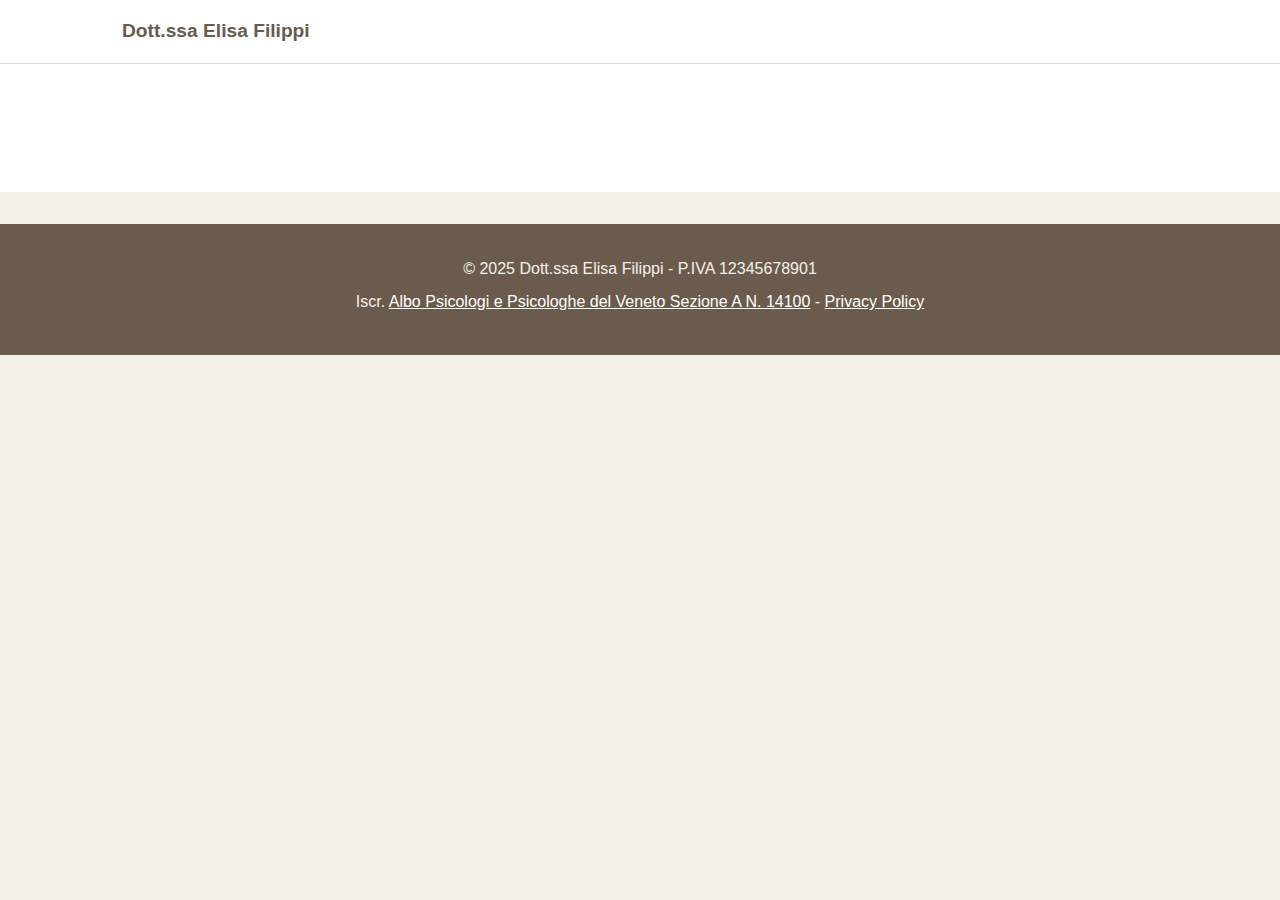
<file: privacy.html>
<!DOCTYPE html>
<html lang="it">

<head>
    <meta charset="UTF-8">
    <meta name="viewport" content="width=device-width, initial-scale=1.0">
    <title>Privacy Policy - Dott.ssa Elisa Filippi</title>
    
    <link rel="stylesheet" href="style/style.css">
    <link data-iub-href="https://fonts.googleapis.com/css2?family=Montserrat:wght@300;400;600&display=swap" rel="stylesheet" data-iub-rel="stylesheet">

    </head>

<body>

<header class="navbar">
    <div class="container">
        <a href="index.html#home" class="logo">Dott.ssa Elisa Filippi</a>
    </div>
</header>

    <main>
        <section id="privacy-content" style="padding: 4rem 2rem;">
            <div class="container" style="max-width: 800px; margin: auto;">
                
                </div>
        </section>
    </main>

    <footer class="footer">
        <div class="container">
            <p>&copy; 2025 Dott.ssa Elisa Filippi - P.IVA 12345678901</p>
            <p>Iscr. <a href="https://www.ordinepsicologiveneto.it/albo-online/iscritto/14100/">Albo Psicologi e
                    Psicologhe del Veneto Sezione A N. 14100</a> - 
                    <a href="privacy.html">Privacy Policy</a></p> 
        </div>
    </footer>

</body>
</html>
</file>
<file: style/style.css>
/* ======== IMPOSTAZIONI GLOBALI E VARIABILI COLORE ======== */

/* Palette di colori RIDEFINITA: Beige, Sabbia e Marrone */
:root {
    --primary-color: #8f765e;
    /* Marrone sabbia/caffelatte (Link, Titoli, Bottoni) */
    --secondary-color: #BCAE9F;
    /* Beige/Taupe caldo */
    --bg-color: #F4F1EA;
    /* Bianco panna/crema (Sfondo pagina) */
    --text-color: #5c554c;
    /* Marrone-grigio caldo (Testo) */
    --dark-accent: #6B5B4C;
    /* Marrone scuro (Footer, Logo, Hover) */
    --white: #FFFFFF;
    /* Bianco puro */
}

/* Reset base */
* {
    margin: 0;
    padding: 0;
    box-sizing: border-box;
}

body {
    font-family: 'Montserrat', 'Arial', sans-serif;
    background-color: var(--bg-color);
    color: var(--text-color);
    line-height: 1.6;
}

/* Classe "container" per centrare i contenuti */
.container {
    max-width: 1100px;
    margin: 0 auto;
    padding: 0 2rem;
}

h1,
h2,
h3 {
    color: var(--primary-color);
    margin-bottom: 1rem;
    line-height: 1.3;
}

h2 {
    font-size: 2.2rem;
    text-align: center;
    margin-bottom: 2.5rem;
}

p {
    margin-bottom: 1rem;
}

a {
    text-decoration: none;
    color: var(--primary-color);
    transition: color 0.3s ease;
    /* Transizione su tutti i link */
}

/* ======== STILE HEADER / NAVBAR ======== */

.navbar {
    background-color: var(--white);
    padding: 1rem 0;
    border-bottom: 1px solid #ddd;
    position: sticky;
    top: 0;
    z-index: 1000;
}

.navbar .container {
    display: flex;
    justify-content: space-between;
    align-items: center;
    /* Allinea verticalmente gli elementi */
}

.logo {
    font-size: 1.2rem;
    /* Leggermente ridotto per non andare a capo */
    font-weight: 600;
    color: var(--dark-accent);
}

.nav-links {
    display: flex;
    list-style: none;
    align-items: center;
    /* Allinea i link al centro */
}

.nav-links li {
    margin-left: 1.5rem;
}

.nav-links a {
    font-weight: 600;
}

/* Hover Link: Diventa marrone scuro */
.nav-links a:hover {
    color: var(--dark-accent);
}

/* Stile immagine "Chi Sono" */
.about-image {
    max-width: 300px;
    height: auto;
    border-radius: 10px;
    box-shadow: 0 4px 12px rgba(143, 118, 94, 0.15);
}

/* ======== PULSANTE "CALL TO ACTION" (CTA) ======== */

.cta-button {
    background-color: var(--primary-color);
    color: var(--white);
    padding: 0.75rem 1.5rem;
    border-radius: 5px;
    font-weight: 600;
    transition: background-color 0.3s ease, transform 0.3s ease;
    display: inline-block;
    border: none;
    cursor: pointer;
}

/* Hover Bottone: Diventa marrone scuro */
.cta-button:hover {
    background-color: var(--dark-accent);
    transform: translateY(-2px);
}

.nav-cta {
    display: block;
}

/* Logo nella sezione Hero */
.hero-logo {
    max-width: 120px;
    /* Imposta la larghezza (puoi cambiarla) */
    height: auto;
    /* Mantiene le proporzioni */
    margin-bottom: 1rem;
    /* Spazio tra logo e titolo */
}

/* ======== SEZIONE HERO (HOME) ======== */

.hero {
    /* Velo marrone caldo con opacità 0.5 */
    background-image: linear-gradient(rgba(107, 91, 76, 0.5), rgba(107, 91, 76, 0.5)), url('../immagini/studio-sfondo-calmo.jpg');
    background-size: cover;
    background-position: center;
    color: var(--white);
    padding: 6rem 0;
    text-align: center;
}

.hero h1 {
    color: var(--white);
    font-size: 2.8rem;
}

.hero p {
    font-size: 1.2rem;
    margin-bottom: 2rem;
    max-width: 600px;
    margin-left: auto;
    margin-right: auto;
}

/* ======== STILE SEZIONI GENERICHE ======== */

section {
    padding: 4rem 0;
}

section:nth-of-type(odd) {
    background-color: var(--white);
}

/* ======== SEZIONE "CHI SONO" ======== */

.about-content {
    display: flex;
    align-items: center;
    gap: 2rem;
}

.about-content img {
    max-width: 300px;
    height: auto;
    border-radius: 10px;
    object-fit: cover;
}

.about-text h3 {
    font-size: 1.8rem;
}

/* Sottotitoli interni (Il mio approccio) */
.about-text h4 {
    font-size: 1.3rem;
    color: var(--primary-color);
    margin-top: 1.75rem;
    margin-bottom: 0.75rem;
}

/* ======== NUOVE SEZIONI (PERCHÉ / DOVE) ======== */

/* Rende il testo centrato e più leggibile */
.section-centered {
    max-width: 800px;
    margin: 0 auto;
    text-align: center;
}

.section-intro {
    font-size: 1.15rem;
    margin-bottom: 2rem;
    color: var(--text-color);
}

/* Liste personalizzate */
.styled-list {
    list-style-type: none;
    padding-left: 0;
    text-align: left;
    display: inline-block;
    /* Per centrare il blocco lista */
    margin-top: 1rem;
}

.styled-list li {
    font-size: 1.1rem;
    margin-bottom: 0.75rem;
    padding-left: 2rem;
    position: relative;
}

/* Spunta personalizzata color sabbia */
.styled-list li::before {
    content: '✓';
    position: absolute;
    left: 0;
    top: 0;
    color: var(--primary-color);
    font-weight: 600;
}


.services-grid {
    display: flex;
    gap: 2rem;
    /* Mantiene lo spazio tra le card */
    justify-content: center;
    /* Centra le card se non riempiono tutta la riga */
}

.service-card {
    background-color: var(--white);
    padding: 2rem;
    border: 1px solid #eee;
    border-radius: 8px;
    box-shadow: 0 4px 12px rgba(0, 0, 0, 0.05);
    transition: transform 0.3s ease, box-shadow 0.3s ease, border-color 0.3s ease;
    flex: 1 1 300px;
    min-width: 300px;
    /* Assicura che la card non sia mai più stretta di 300px */
}

/* Hover Card: Si alza e il bordo si colora */
.service-card:hover {
    transform: translateY(-5px);
    box-shadow: 0 6px 16px rgba(0, 0, 0, 0.08);
    border-color: var(--primary-color);
}

.service-card h3 {
    font-size: 1.4rem;
    color: var(--primary-color);
}

/* ======== SEZIONE "CONTATTI" (2 Colonne + WhatsApp) ======== */

.contact {
    background-color: var(--bg-color);
}

/* Selettore più specifico per il paragrafo intro */
.contact>.container>p {
    text-align: center;
    max-width: 600px;
    margin: 0 auto 2.5rem auto;
}

/* Layout a due colonne */
.contact-wrapper {
    display: grid;
    grid-template-columns: 1fr 1fr;
    gap: 3rem;
    align-items: flex-start;
}

/* Colonna Sinistra: Dettagli */
.contact-details h3 {
    color: var(--dark-accent);
    font-size: 1.8rem;
    margin-bottom: 1.5rem;
    text-align: left;
}

.contact-details h4 {
    color: var(--primary-color);
    font-size: 1.2rem;
    margin-top: 1.5rem;
    margin-bottom: 0.25rem;
    text-align: left;
}

.contact-details p {
    text-align: left;
}

.contact-details p a {
    text-decoration: underline;
    color: var(--text-color);
}

.contact-details p a:hover {
    color: var(--dark-accent);
}

/* Icone Social */
.contact-details svg {
    width: 20px;
    /* Dimensione aumentata per visibilità */
    height: 20px;
    fill: var(--text-color);
    transition: fill 0.3s ease;
}

.contact-details p a:hover svg {
    fill: var(--dark-accent);
}

/* Pulsante WhatsApp (Verde) */
.whatsapp-button {
    display: inline-block;
    margin-top: 2rem;
    text-decoration: none !important;
    background-color: #25D366;
    /* Verde ufficiale */
    border: none;
}

.whatsapp-button:hover {
    background-color: #1EAE56;
    transform: translateY(-2px);
}

/* Colonna Destra: Form */
#contact-form {
    max-width: 100%;
    margin: 0;
    /* Reset */
    background: var(--white);
    padding: 2rem;
    border-radius: 8px;
    box-shadow: 0 4px 12px rgba(0, 0, 0, 0.05);
}

#contact-form h3 {
    margin-top: 0;
    margin-bottom: 1.5rem;
    text-align: center;
    color: var(--primary-color);
}

.form-group {
    margin-bottom: 1.5rem;
}

.form-group label {
    display: block;
    margin-bottom: 0.5rem;
    font-weight: 600;
}

.form-group input,
.form-group textarea {
    width: 100%;
    padding: 0.75rem;
    border: 1px solid #ccc;
    border-radius: 5px;
    font-family: 'Montserrat', sans-serif;
    color: var(--text-color);
}

.form-group textarea {
    resize: vertical;
}

#contact-form .cta-button {
    width: 100%;
    font-size: 1.1rem;
}

/* CORREZIONE: 
  Spostato il blocco della checkbox FUORI dalla media query.
  Ora si applicherà a desktop, tablet e mobile.
*/
.form-group-checkbox {
    display: flex;
    align-items: flex-start;
    /* Allinea in alto se il testo va a capo */
    margin-bottom: 1.5rem;
    font-size: 0.9rem;
}

.form-group-checkbox input[type="checkbox"] {
    width: auto;
    /* Resetta la larghezza dal 100% */
    margin-top: 4px;
    /* Allinea verticalmente la spunta con il testo */
    margin-right: 10px;
    flex-shrink: 0;
    /* Impedisce alla checkbox di rimpicciolirsi */
}

.form-group-checkbox label {
    font-weight: 300;
    /* Testo più leggero */
    margin-bottom: 0;
}

.form-group-checkbox label a {
    font-weight: 600;
    /* Evidenzia il link */
    text-decoration: underline;
}


/* ======== FOOTER ======== */

.footer {
    background-color: var(--dark-accent);
    color: var(--bg-color);
    text-align: center;
    padding: 2rem 0;
    margin-top: 2rem;
}

.footer p {
    margin-bottom: 0.5rem;
}

.footer a {
    color: var(--white);
    text-decoration: underline;
}

/* ======== HAMBURGER MENU ======== */

.hamburger {
    display: none;
    cursor: pointer;
    flex-direction: column;
    gap: 5px;
}

.hamburger .bar {
    width: 25px;
    height: 3px;
    background-color: var(--dark-accent);
    border-radius: 5px;
    transition: all 0.3s ease-in-out;
}

/* ======== ANIMAZIONE FADE-IN ALLO SCORRIMENTO ======== */

/* 1. Lo stato di partenza: invisibile e spostato in basso */
.reveal-on-scroll {
    opacity: 0;
    /* Invisibile */
    transform: translateY(20px);
    /* Spostato 20px in basso */
    transition: opacity 0.8s ease-out, transform 0.8s ease-out;
    /* L'animazione "rilassata" */
}

/* 2. Lo stato finale: visibile e al suo posto */
.reveal-on-scroll.visible {
    opacity: 1;
    /* Visibile */
    transform: translateY(0);
    /* Torna alla posizione originale */
}

.faq-container {
    max-width: 800px;
    margin: 2rem auto 0 auto;
    border-top: 1px solid #ddd;
    /* Separatore superiore */
}

.faq-item {
    border-bottom: 1px solid #ddd;
    /* Separatore tra domande */
}

/* Il pulsante che contiene la domanda */
.faq-question {
    background: none;
    border: none;
    width: 100%;
    padding: 1.5rem 1rem;

    display: flex;
    justify-content: space-between;
    align-items: center;

    cursor: pointer;
    text-align: left;

    font-family: 'Montserrat', sans-serif;
    font-size: 1.2rem;
    font-weight: 600;
    color: var(--dark-accent);
    /* Colore marrone scuro */

    transition: background-color 0.3s ease;
}

.faq-question:hover {
    background-color: rgba(0, 0, 0, 0.02);
    /* Leggero hover */
}

/* L'icona "+" */
.faq-icon {
    font-size: 1.5rem;
    color: var(--primary-color);
    /* Colore sabbia */
    transition: transform 0.3s ease-out;
}

/* La risposta (nascosta di default) */
.faq-answer {
    /* Questo è il trucco per l'animazione "rilassata" */
    max-height: 0;
    opacity: 0;
    overflow: hidden;
    transition: max-height 0.4s ease-out, opacity 0.4s ease-out, padding 0.4s ease-out;
    padding: 0 1rem;
    /* Padding 0 quando è chiuso */
}

.faq-answer p {
    margin-bottom: 0;
    padding-bottom: 1.5rem;
    /* Spaziatura interna inferiore */
    line-height: 1.7;
    /* Leggibilità aumentata per la risposta */
}

/* --- STATI ATTIVI (gestiti da JS) --- */

/* Quando l'item è attivo, ruota l'icona (da + a x) */
.faq-item.active .faq-icon {
    transform: rotate(45deg);
}

/* Quando l'item è attivo, mostra la risposta */

.faq-item.active .faq-answer {
    max-height: 1000px;
    /* Aumentato per sicurezza */
    opacity: 1;
    padding: 0 1rem;
}

/* FINE BLOCCO AGGIUNTO */

/* ======== RESPONSIVE DESIGN (Mobile & Tablet) ======== */

/* Questa media query copre sia mobile che tablet in verticale */
@media (max-width: 768px) {

    .logo {
        font-size: 1rem;
        /* Riduci il logo su mobile */
    }

    /* Questa è la tendina del menu, nascosta di default */
    .nav-links {
        display: none;
        position: absolute;
        top: 65px;
        /* Altezza navbar */
        left: 0;
        width: 100%;
        background-color: var(--white);
        flex-direction: column;
        text-align: center;
        box-shadow: 0 4px 10px rgba(0, 0, 0, 0.1);
    }

    /* QUESTA è la classe che il JS aggiunge */
    .nav-links.active {
        display: flex;
        /* Mostra il menu */
    }

    .nav-links li {
        margin: 0;
        padding: 1rem 0;
        border-bottom: 1px solid #f0f0f0;
    }

    /* Nascondi il pulsante CTA dalla nav mobile */
    .nav-cta {
        display: none;
    }

    /* Mostra l'icona hamburger */
    .hamburger {
        display: flex;
    }

    /* Animazione hamburger -> X */
    .hamburger.active .bar:nth-child(2) {
        opacity: 0;
    }

    .hamburger.active .bar:nth-child(1) {
        transform: translateY(8px) rotate(45deg);
    }

    .hamburger.active .bar:nth-child(3) {
        transform: translateY(-8px) rotate(-45deg);
    }

    .hero h1 {
        font-size: 2.2rem;
    }

    /* Chi Sono: Immagine e testo in colonna */
    .about-content {
        flex-direction: column;
    }

    /* Servizi: Card in colonna */
    .services-grid {
        display: flex;
        flex-direction: column;
        gap: 1.5rem;
    }

    /* Contatti: Colonne in pila */
    .contact-wrapper {
        grid-template-columns: 1fr;
        gap: 2rem;
    }

    .contact-details,
    .contact-details p,
    .contact-details h3,
    .contact-details h4 {
        text-align: center;
        /* Centra tutto */
    }

    .faq-question {
        font-size: 1.1rem;
        padding: 1.25rem 0.5rem;
    }

    .faq-answer p {
        font-size: 0.95rem;
    }

    /* ======== STILE CREDITI SVILUPPATORE ======== */

.developer-credits {
    margin-top: 1rem;       /* Un po' di spazio dal copyright */
    font-size: 0.85rem;     /* Testo più piccolo del resto */
    opacity: 0.7;           /* Leggermente trasparente per non essere invadente */
    border-top: 1px solid rgba(255,255,255,0.1); /* Una linea sottilissima separatrice (opzionale) */
    padding-top: 0.5rem;
}

.developer-credits p {
    margin: 0;
}

.developer-credits a {
    color: var(--white);    /* O il colore che usi per i link nel footer */
    text-decoration: none;
    font-weight: 600;       /* Il tuo nome leggermente più grassetto */
    transition: opacity 0.3s ease;
}

.developer-credits a:hover {
    opacity: 1;             /* Diventa pienamente visibile al passaggio del mouse */
    text-decoration: underline;
}
}
</file>
